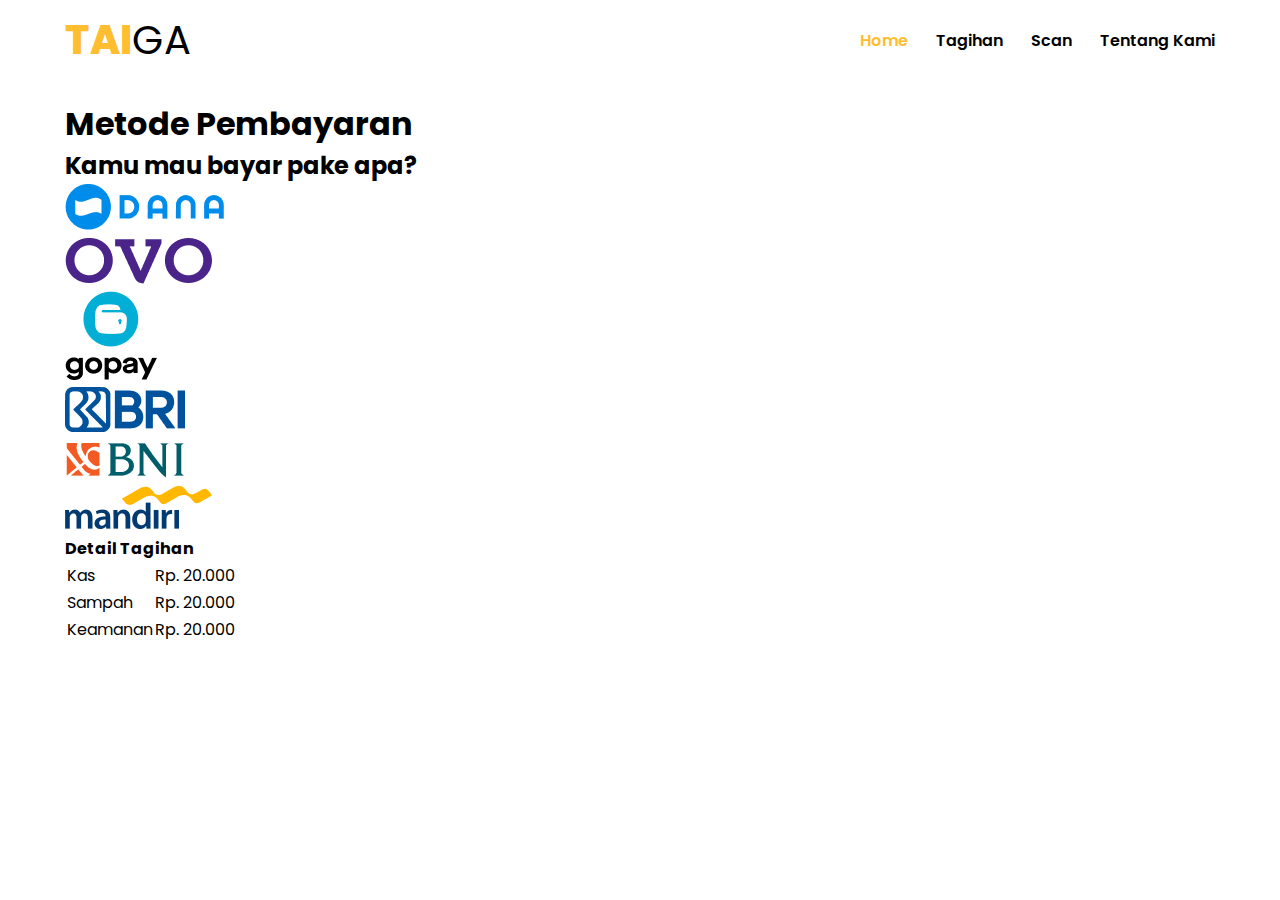
<file: tagihan.html>
<!DOCTYPE html>
<html lang="en">

<head>
    <meta charset="UTF-8">
    <meta http-equiv="X-UA-Compatible" content="IE=edge">
    <meta name="viewport" content="width=device-width, initial-scale=1.0">
    <title>Tagihan</title>

    <!-- CSS -->
    <link rel="stylesheet" href="style.css">
    <!-- Font -->
    <link href="https://fonts.googleapis.com/css2?family=Poppins:wght@400;500;600;700;800&display=swap"
        rel="stylesheet">
</head>

<body>
    <header id="navbar">
        <nav>
            <div class="logo">
                <a href="#"><strong>TAI</strong>GA</a>
            </div>
            <div class="navbar">
                <div class="nav-link">
                    <a href="index.html" class="active">Home</a>
                    <a href="#tagihan">Tagihan</a>
                    <a href="#scan">Scan</a>
                    <a href="#about">Tentang Kami</a>
                </div>
                <!-- <div class="nav-button">
                    <button class="btn btn-login">Login</button>
                    <button class="btn btn-sign-up">Sign Up</button>
                </div> -->
            </div>
        </nav>
    </header>

    <section id="pageTagihan" class="pageTagihan">
        <div class="container">
            <div class="col-pembayaran">
                <h1>Metode Pembayaran</h1>
                <h2>Kamu mau bayar pake apa?</h2>
                <div class="metode-pembayaran">
                    <div class="card-payment">
                        <img src="asset/images/logo-dana.png" alt="">
                    </div>
                    <div class="card-payment">
                        <img src="asset/images/logo-ovo.png" alt="">
                    </div>
                    <div class="card-payment">
                        <img src="asset/images/logo-gopay.png" alt="">
                    </div>

                    <div class="card-payment">
                        <img src="asset/images/logo-bri.png" alt="">
                    </div>
                    <div class="card-payment">
                        <img src="asset/images/logo-bni.png" alt="">
                    </div>
                    <div class="card-payment">
                        <img src="asset/images/logo-mandiri.png" alt="">
                    </div>
                </div>
            </div>
            <div class="col-detail-pay">
                <div class="card-detail-pay">
                    <h4>Detail Tagihan</h4>
                    <table>
                        <tr>
                            <td>Kas</td>
                            <td>Rp. 20.000</td>
                        </tr>
                        <tr>
                            <td>Sampah</td>
                            <td>Rp. 20.000</td>
                        </tr>
                        <tr>
                            <td>Keamanan</td>
                            <td>Rp. 20.000</td>
                        </tr>
                    </table>
                </div>
            </div>
        </div>
    </section>
</body>

</html>
</file>
<file: style.css>
* {
    box-sizing: border-box;
    margin: 0;
    padding: 0;
}

html {
    scroll-behavior: smooth;
}

body {
    font-family: 'Poppins', sans-serif;
}

/* Navbar */
header {
    background-color: rgb(255, 255, 255);
}

nav {
    display: flex;
    justify-content: space-between;
    align-items: center;
    padding: 10px 65px;
    margin-bottom: 20px;
}

nav a {
    text-decoration: none;
}

nav .logo a  {
    font-size: 40px;
    font-weight: 400;
    color: #000;
}

nav .logo strong {
    font-weight: 800;
    color: #FFBD30;
}

.navbar {
    display: flex;
    justify-content: center;
    align-items: center;
    box-sizing: border-box;
}

.navbar .nav-link a {
    margin-left: 24px;
    font-family: 'Poppins', sans-serif;
    font-size: 16px;
    font-weight: 600;
    transition: background-color 0.3s, color 0.2s;
    color: #000;
}

.nav-link a.active {
    color: #FFBD30;
}

.nav-link a:hover {
    color: #FFBD30;
}

.nav-button button{
    margin-left: 14px;
    border: none;
    border-radius: 6px;
    background-color: transparent;
    cursor: pointer;
    font-size: 16px;
    font-family: 'Poppins', sans-serif;
    font-weight: 600;
    padding: 10px 20px;
    transition: background-color 0.5s, color 0.5s;
}

.nav-button button:nth-child(1) {
    margin-left: 24px;
}

.nav-button button.btn-login {
    box-sizing: border-box;
}

.nav-button button.btn-sign-up {
    background-color: #FFBD30;
    color: #fff;
}

.nav-button button:hover {
    background-color: #555;
    color: #eee;
    border: none;
}

/* Section Home */
.container {
    padding: 0 65px;
    box-sizing: border-box;
}

.home .container {
    display: flex;
    height: 100vh;
    justify-content: space-between;
    align-items: center;
}

.home-content {
    float: left;
    left: 0;
    width: 45%;
    box-sizing: border-box;
}

.home-content h2 {
    color: #FFBD30;
    font-size: 22px;
    font-weight: 600;
    margin-bottom: 20px;
}

.home-content h1 {
    color: #000;
    font-size: 36px;
    font-weight: 600;
    margin: 20px 0;
}

.home-content h1 span {
    display: block;
    color: #FFBD30;
}

.home-content p {
    font-size: 18px;
    text-align: justify;
    font-weight: 500;
    color: #000;
    margin: 20px 0;
}

.home-content button {
    border: none;
    background-color: #FFBD30;
    padding: 15px 35px;
    border-radius: 6px;
    font-size: 16px;
    font-weight: 600;
    color: #fff;
    box-sizing: border-box;
    margin-top: 10px;
    transition: all 0.4s ease;
    box-shadow: 0px 4px 4px rgba(0, 0, 0, 0.25);
}

.home-content button:hover {
    background-color: #e89e00;
}

.home-image img {
    box-sizing: border-box;
    width: 100%;
    padding-right: 75px;
}

/* Section Tagihan */
.tagihan {
    box-sizing: border-box;
}
.tagihan .container {
    display: flex;
    flex-direction: column;
    justify-content: center;
    align-items: center;
    height: 80vh;
    background-color: #FFBD30;
}

.tagihan .container h1 {
    color: #fff;
    font-size: 50px;
    font-weight: 600;
    margin: 20px 0;
}

.tagihan .container h2 {
    font-size: 32px;
    font-weight: 500;
    color: #fff;
}

.tagihan .card-container {
    display: flex;
    flex-wrap: wrap;
}

.tagihan a {
    text-decoration: none;
    color: #000;
}

.card {
    display: flex;
    flex-direction: column;
    justify-content: center;
    align-items: center;
    border-radius: 10px;
    width: 335px;
    height: 270px;
    margin: 20px;
    box-shadow: 0px 4px 4px rgba(0, 0, 0, 0.25);
    background-color: #fff;
    transition: all 0.4s ease;
}

.card:hover {
    background-color: rgb(248, 248, 248);
    scale: 1.03;
}

.card .card-body {
    display: flex;
    justify-content: center;
    align-items: center;
}

.card .card-body .card-icon {
    background-color: #FFECC2;
    display: flex;
    justify-content: center;
    align-items: center;
    height: 100px;
    width: 100px;
    border-radius: 8px;
    margin-right: 20px;

}

.card .card-body .card-icon img {
    width: 30px;
}

.card .card-body .card-text label {
    font-size: 16px;
    font-weight: 600;
    color: #000;
}

.card .card-body .card-text p {
    font-size: 16px;
    font-weight: 400;
    color: #000;
}

.card-body .card-text .box-status {
    margin-bottom: 8px;
}

.card .card-title h4 { 
    font-size: 20px;
    font-weight: 600;
    margin-top: 30px;
    color: #000;
}

/* Section Scan */
.scan {
    box-sizing: border-box;
}

.scan .container {
    display: flex;
    flex-direction: column;
    justify-content: center;
    align-items: center;
    height: 95vh;
    background-color: #fff;
}

.scan h1 {
    font-size: 48px;
    font-weight: 600;
}

.scan .box-scan {
    width: 400px;
    height: 400px;
    background-color: #D9D9D9;
    margin: 30px;
}

.scan .counter-down p {
    font-size: 20px;
    font-weight: 500;
    color: #FFBD30;
}
</file>
